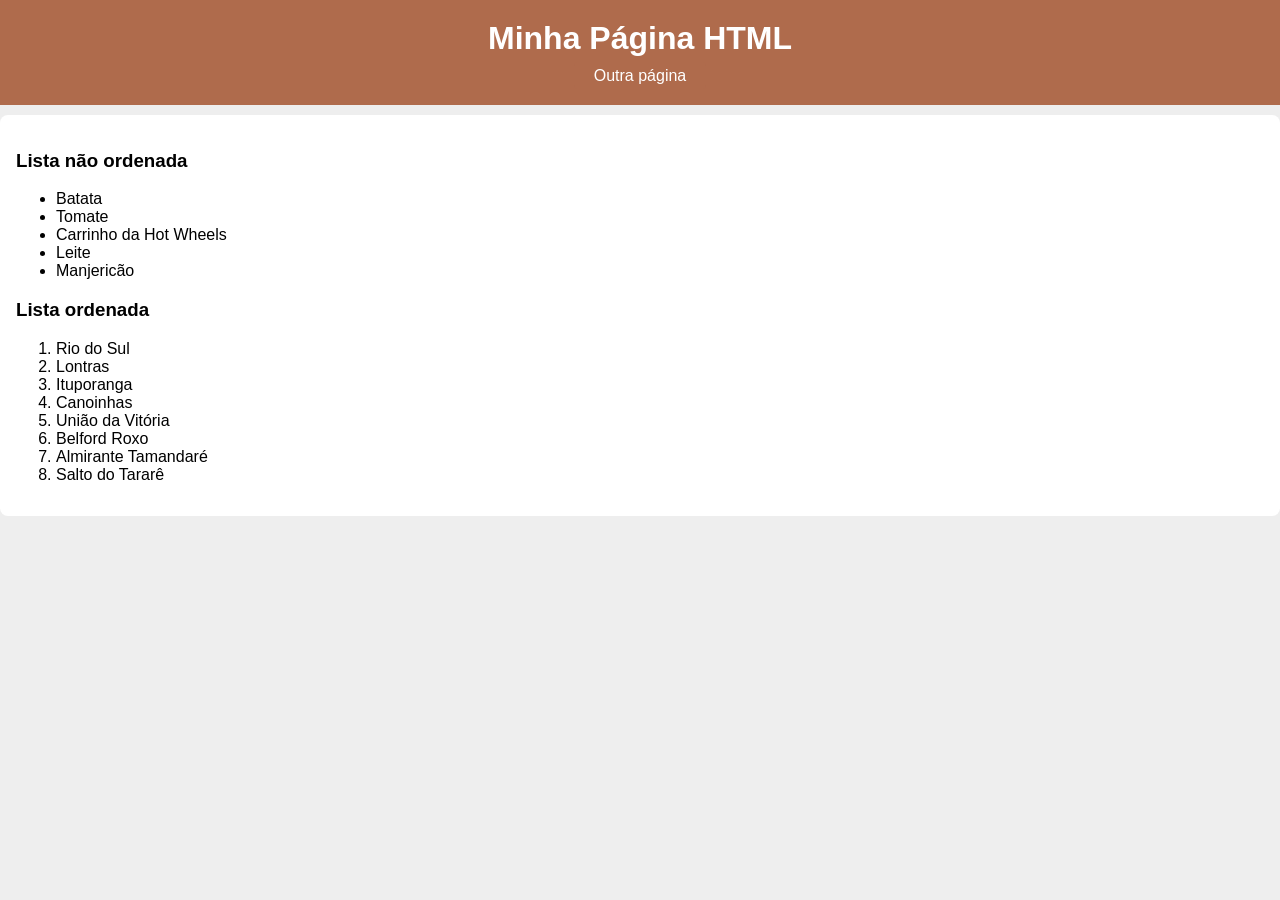
<file: index.html>
<!DOCTYPE html>
<html lang="pt-br">
<head>
    <meta charset="UTF-8">
    <meta name="viewport" content="width=device-width, initial-scale=1.0">
    <title>Minha primeira página HTML</title>
    <link rel="stylesheet" href="./style/exemplos.css">
</head>
<body>
    <!-- A tag header serve para estruturar o cabeçalho da página -->
    <header>
    <!--h1 serve para um título.-->
        <h1>Minha Página HTML</h1>
        <nav>
            <a href="./10_filmes.html">Outra página</a>


        </nav>
    </header>

    <!--Tag de estruturação-->
    <section>
        <div>
            <h3>Lista não ordenada</h3>
    <!--tag de -->
            <ul>
                <li>Batata</li>
                <li>Tomate</li>
                <li>Carrinho da Hot Wheels</li> 
                <li>Leite</li>
                <li>Manjericão</li>               
            </ul>
        </div>
        <div>
            <h3>Lista ordenada</h3>
           <ol>
                <li>Rio do Sul</li>
                <li>Lontras</li>
                <li>Ituporanga</li>
                <li>Canoinhas</li>
                <li>União da Vitória</li>
                <li>Belford Roxo</li>
                <li>Almirante Tamandaré</li>
                <li>Salto do Tararê</li>
           </ol> 
        </div>
    </section>
</body>
</html>
</file>
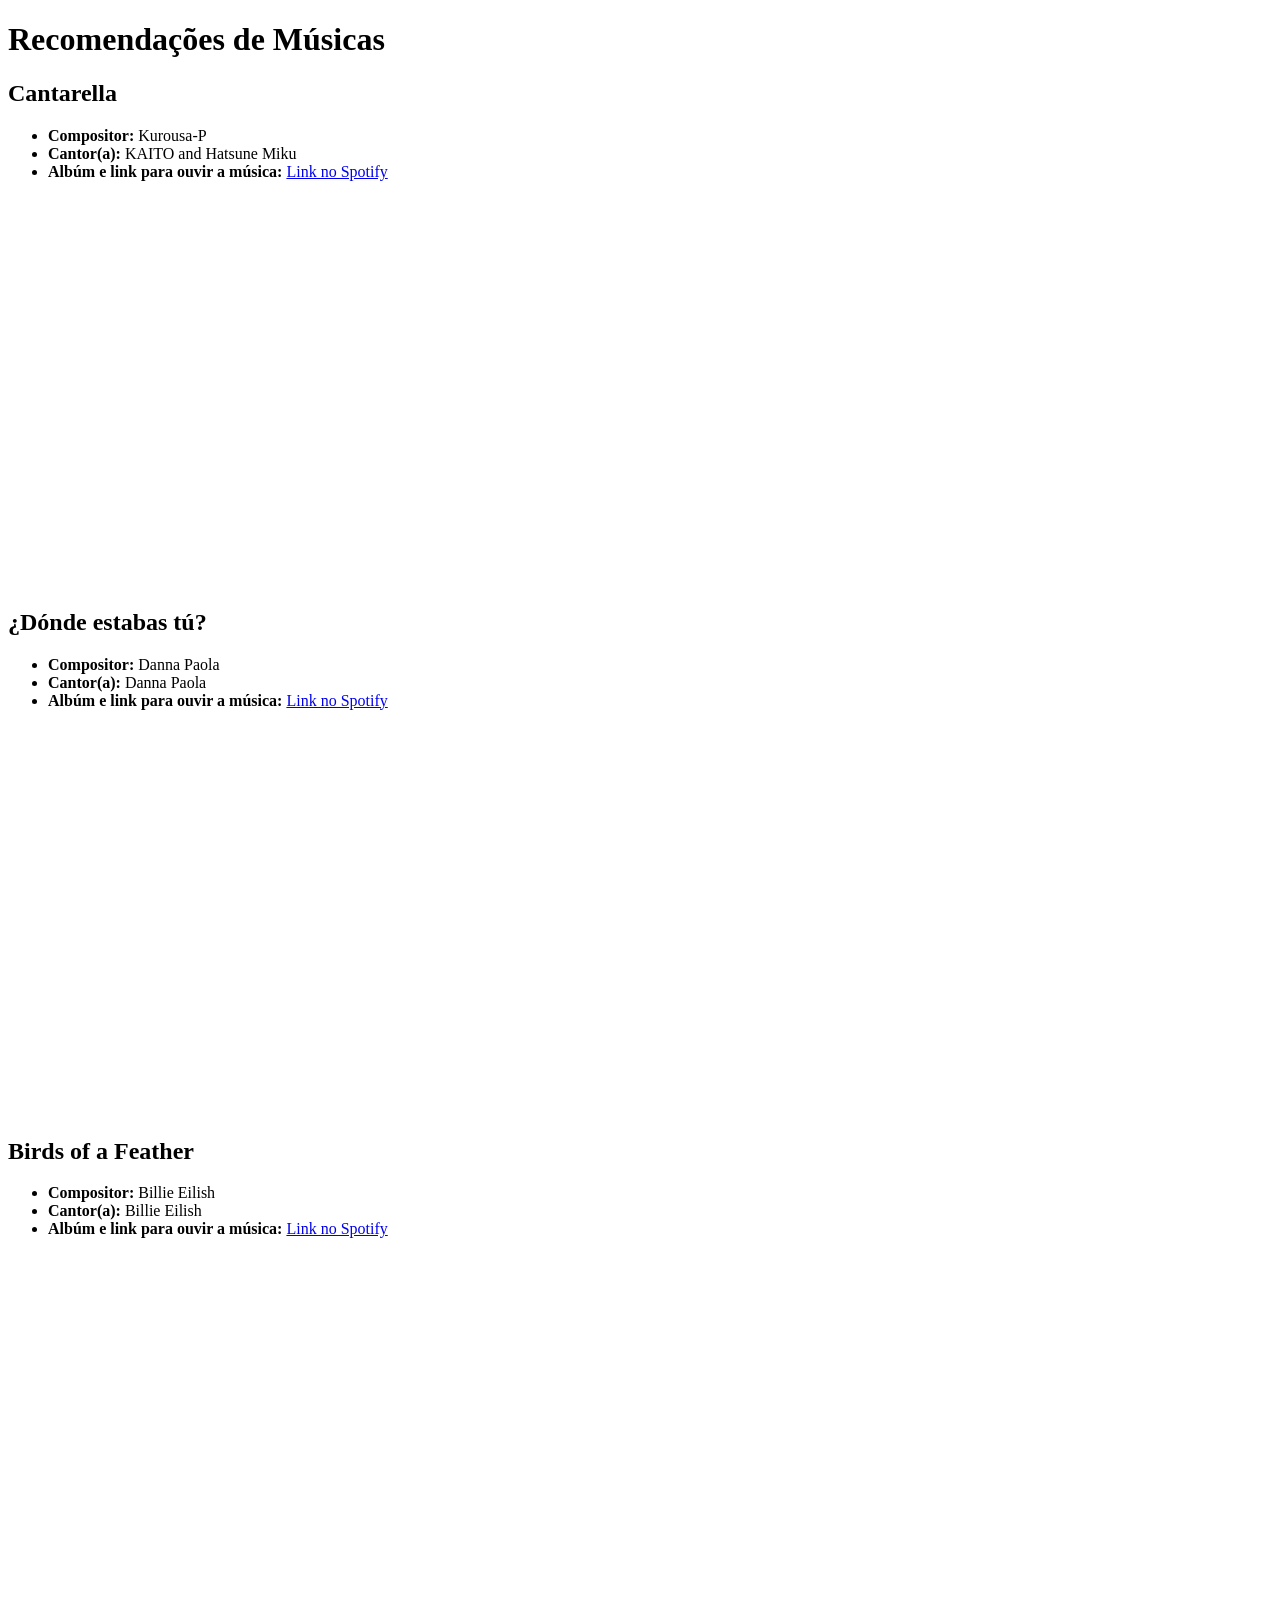
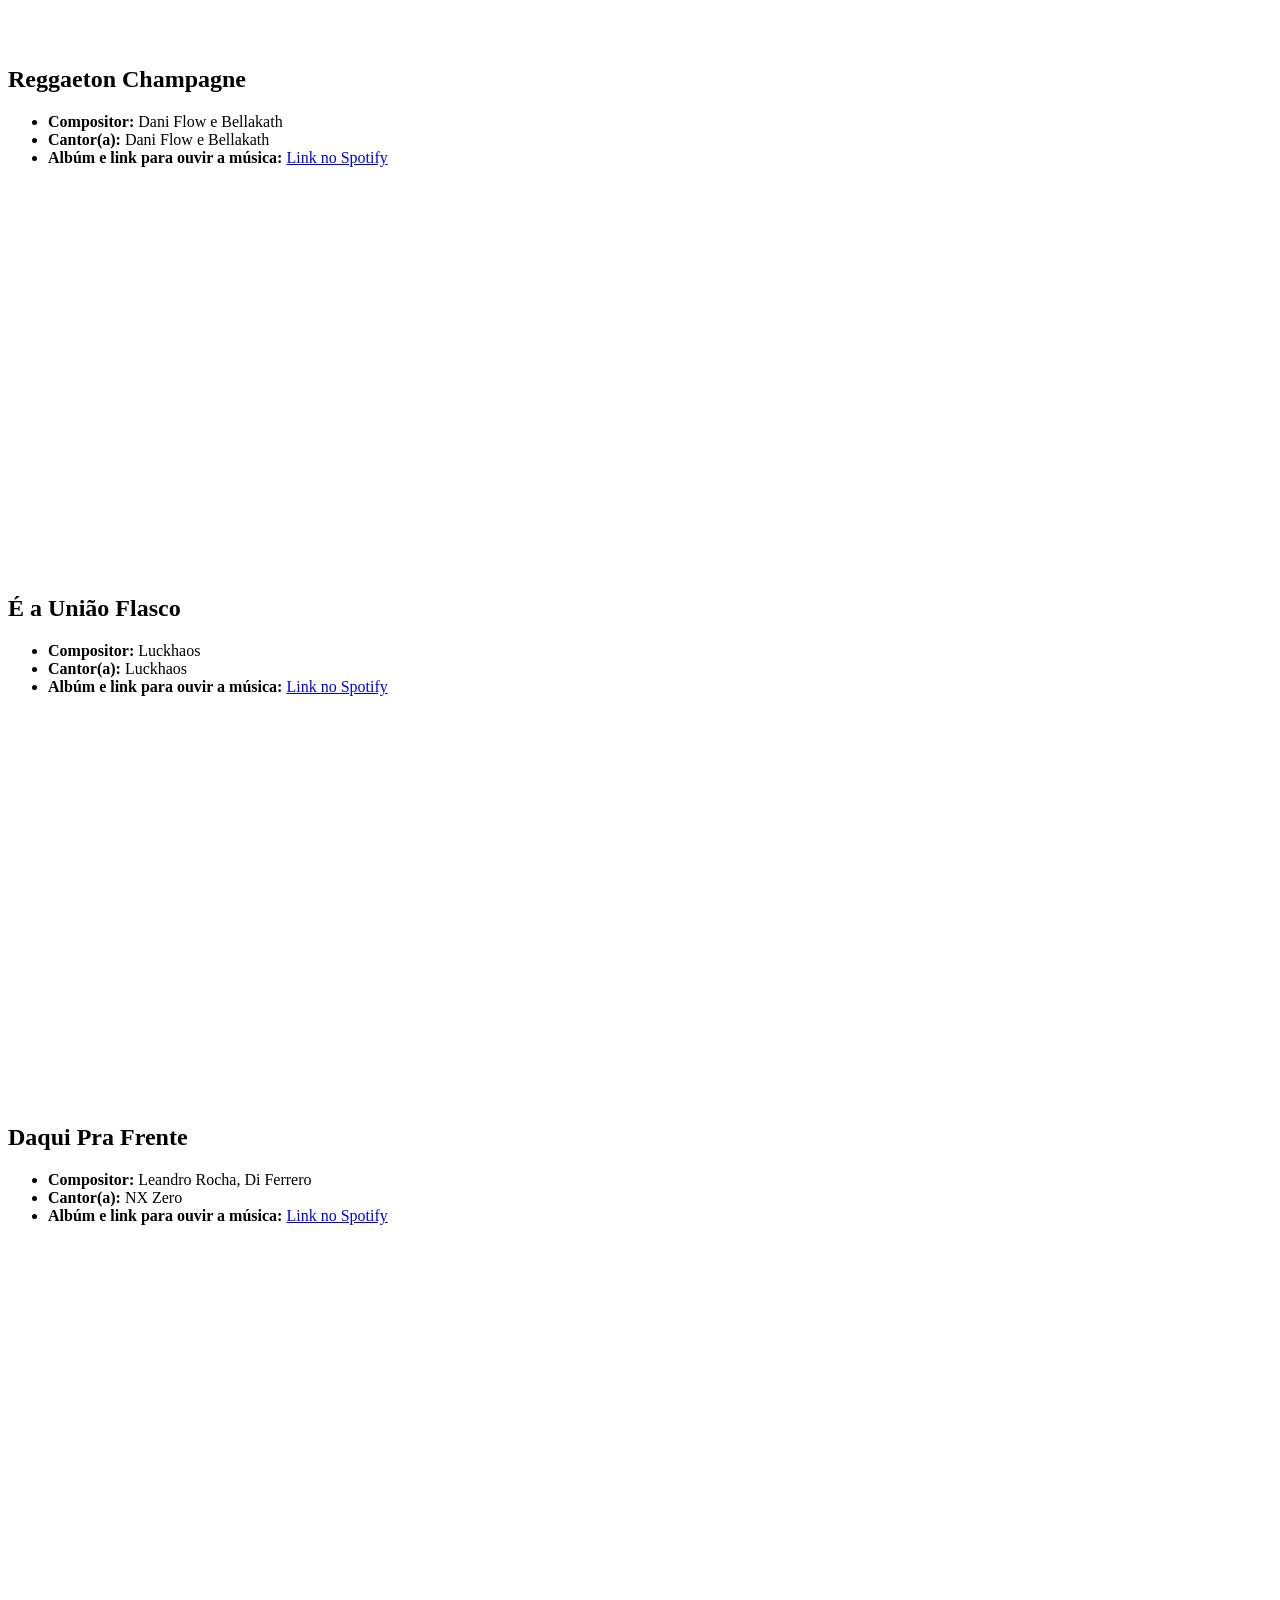
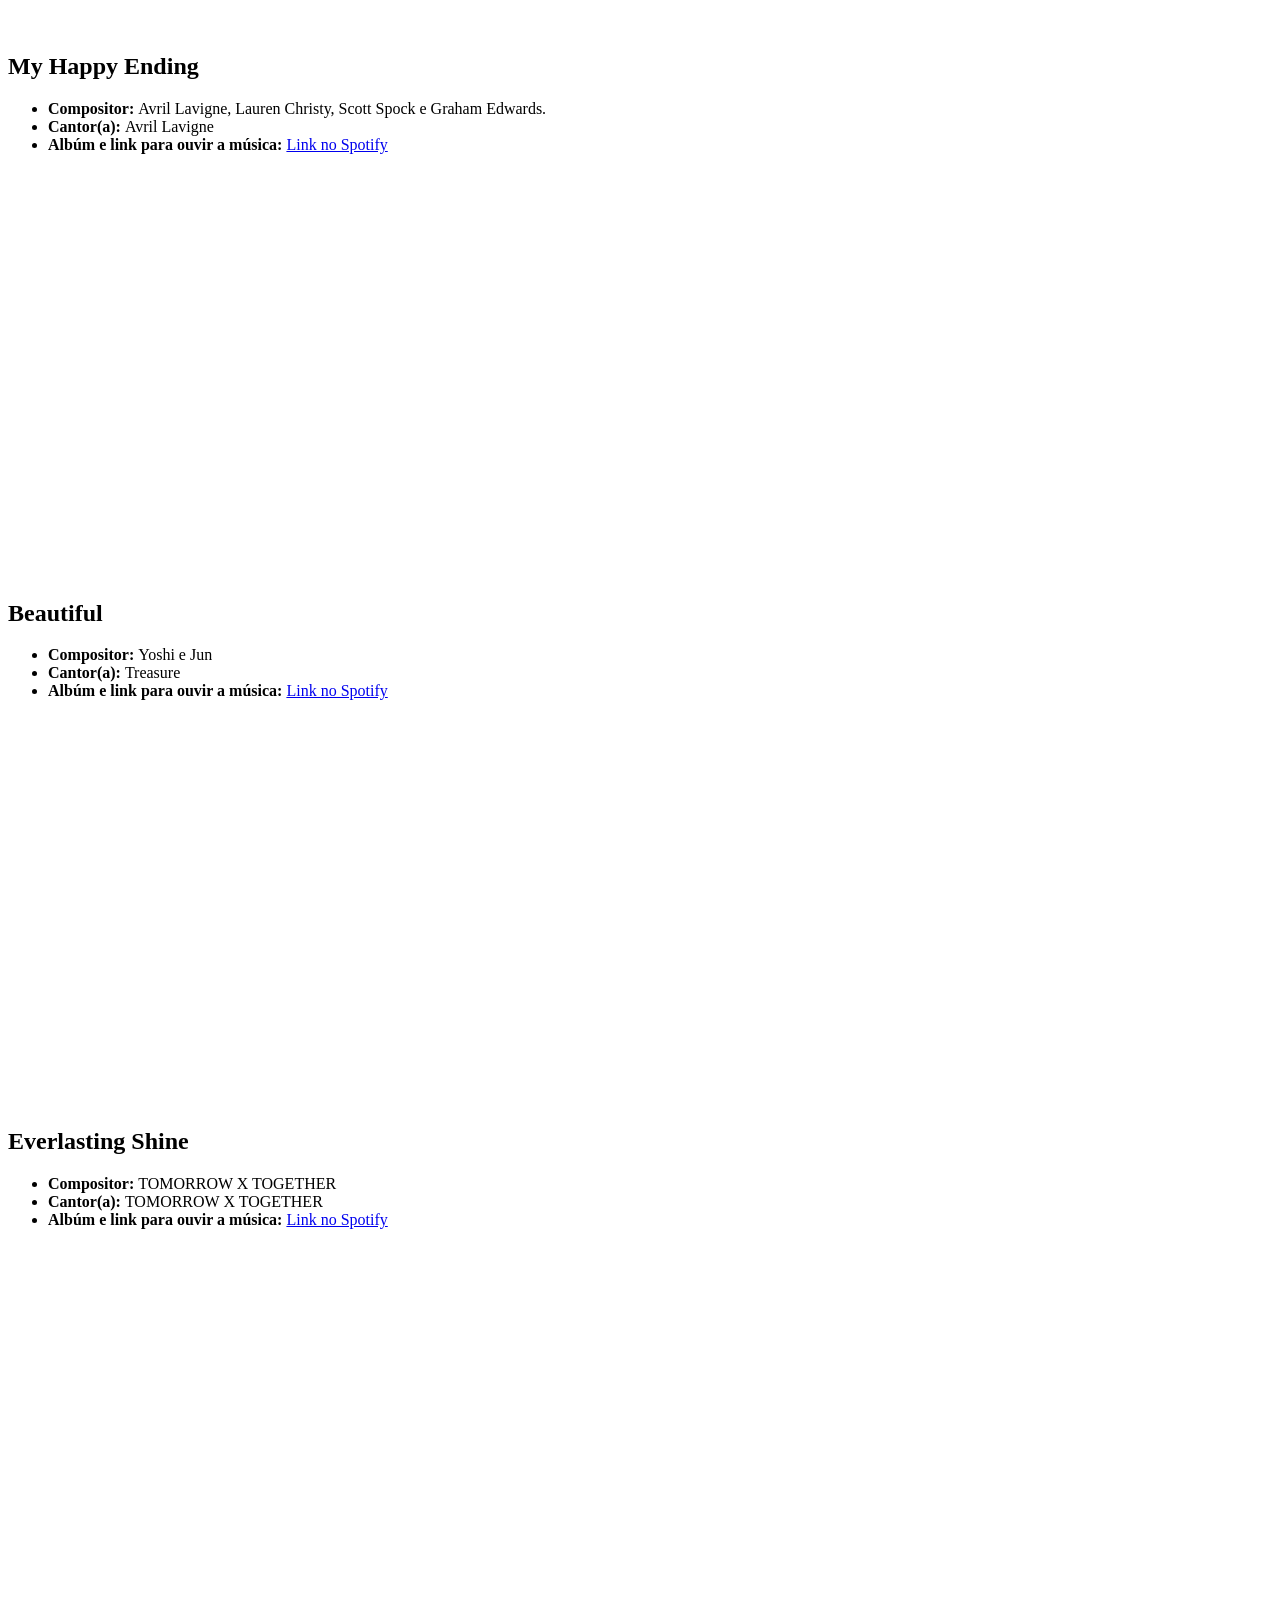
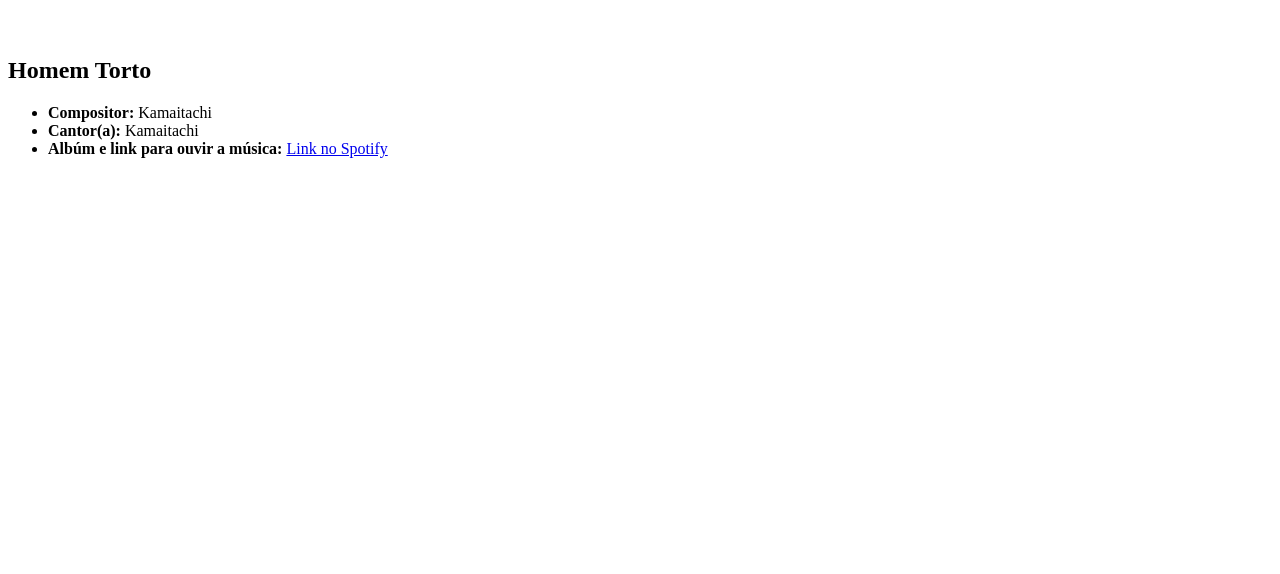
<file: 10_musicas.html>
<!DOCTYPE html>
<html lang="pt-br">
<head>
    <meta charset="UTF-8">
    <meta name="viewport" content="width=device-width, initial-scale=1.0">
    <title>Músicas</title>
</head>
<body>
    <!-- A tag header serve para estruturar o cabeçalho da página -->
    <header>
    <!--h1 serve para um título.-->
        <h1>Recomendações de Músicas</h1>
    </header>

    <!--Tag de estruturação-->
    <section>
        <div>
      <!--Primeira música da lista-->
                <h2>Cantarella</h2>
                <ul>
                <li>
                    <b>Compositor: </b>
                    Kurousa-P              
                </li>
                
                <li>
                    <b>Cantor(a): </b>
                    KAITO and Hatsune Miku                  
                </li>  
                <li>
                    <b>Albúm e link para ouvir a música: </b> <a href="https://open.spotify.com/intl-pt/track/5nvcwCiRhUMHPSSUZCUqbz?si=9c006525b21a4e30" target="_blank">Link no Spotify</a>  
                <div>
                                        <br>
                    <iframe data-testid="embed-iframe" 
                            style="border-radius:12px" src="https://open.spotify.com/embed/track/5nvcwCiRhUMHPSSUZCUqbz?utm_source=generator" 
                            width="40%" height="352" frameBorder="0" 
                            allowfullscreen="" allow="autoplay; clipboard-write; encrypted-media; fullscreen; picture-in-picture" 
                            loading="lazy">
                    </iframe>
                </li>                                                     
            </ul>
            <br>

           <!--Segunda música da lista-->
                <h2>¿Dónde estabas tú?</h2>
                <ul>
                <li>
                    <b>Compositor: </b>
                    Danna Paola             
                </li>
                
                <li>
                    <b>Cantor(a): </b>
                    Danna Paola                
                </li>  
                <li>
                    <b>Albúm e link para ouvir a música: </b> <a href="https://open.spotify.com/intl-pt/track/1PyINqIUN9HFVrmhBACtBz?si=bfbd3d72419445fb" target="_blank">Link no Spotify</a>  
                <div>
                                        <br>
                  <iframe data-testid="embed-iframe" style="border-radius:12px" src="https://open.spotify.com/embed/track/1PyINqIUN9HFVrmhBACtBz?utm_source=generator" 
                  width="40%" height="352" frameBorder="0" allowfullscreen="" allow="autoplay; clipboard-write; encrypted-media; fullscreen; picture-in-picture" loading="lazy"></iframe>
                </li>                                                     
            </ul>
            <br>

            
           <!--Terceira música da lista-->
                <h2>Birds of a Feather</h2>
                <ul>
                <li>
                    <b>Compositor: </b>
                    Billie Eilish
                </li>
                
                <li>
                    <b>Cantor(a): </b>
                    Billie Eilish                
                </li>  
                <li>
                    <b>Albúm e link para ouvir a música: </b> <a href="https://open.spotify.com/intl-pt/track/6dOtVTDdiauQNBQEDOtlAB?si=ba121f94bc2846d5" target="_blank">Link no Spotify</a>  
                <div>
                                        <br>
                  <iframe data-testid="embed-iframe" style="border-radius:12px" src="https://open.spotify.com/embed/track/6dOtVTDdiauQNBQEDOtlAB?utm_source=generator" 
                  width="40%" height="352" frameBorder="0" allowfullscreen="" allow="autoplay; clipboard-write; encrypted-media; fullscreen; picture-in-picture" loading="lazy"></iframe>
                </li>                                                     
            </ul>
            <br>
            
           <!--Quarta música da lista-->
                <h2>Reggaeton Champagne</h2>
                <ul>
                <li>
                    <b>Compositor: </b>
                    Dani Flow e Bellakath
                </li>
                
                <li>
                    <b>Cantor(a): </b>
                    Dani Flow e Bellakath                
                </li>  
                <li>
                    <b>Albúm e link para ouvir a música: </b> <a href="https://open.spotify.com/intl-pt/track/7yIIeKUxTpn36X6CFJhgEi?si=95d3d5845970473c" target="_blank">Link no Spotify</a>  
                <div>
                                        <br>
                 <iframe data-testid="embed-iframe" style="border-radius:12px" src="https://open.spotify.com/embed/track/7yIIeKUxTpn36X6CFJhgEi?utm_source=generator" 
                 width="40%" height="352" frameBorder="0" allowfullscreen="" allow="autoplay; clipboard-write; encrypted-media; fullscreen; picture-in-picture" loading="lazy"></iframe>                                                 
            </ul>
            <br>

                   <!--Quinta música da lista-->
                <h2>É a União Flasco</h2>
                <ul>
                <li>
                    <b>Compositor: </b>
                    Luckhaos
                </li>
                
                <li>
                    <b>Cantor(a): </b>
                    Luckhaos                
                </li>  
                <li>
                    <b>Albúm e link para ouvir a música: </b> <a href="https://open.spotify.com/intl-pt/track/6vlDTH2W9GNuz2mLfTrSeG?si=5011af2d9e2647ae" target="_blank">Link no Spotify</a>  
                <div>
                                        <br>
                 <iframe data-testid="embed-iframe" style="border-radius:12px" src="https://open.spotify.com/embed/track/6vlDTH2W9GNuz2mLfTrSeG?utm_source=generator" 
                 width="40%" height="352" frameBorder="0" allowfullscreen="" allow="autoplay; clipboard-write; encrypted-media; fullscreen; picture-in-picture" loading="lazy"></iframe>                                                 
            </ul>
 
            <br>
                 <!--Sexta música da lista-->
                <h2>Daqui Pra Frente</h2>
                <ul>
                <li>
                    <b>Compositor: </b>
                    Leandro Rocha, Di Ferrero
                </li>
                
                <li>
                    <b>Cantor(a): </b>
                    NX Zero                
                </li>  
                <li>
                    <b>Albúm e link para ouvir a música: </b> <a href="https://open.spotify.com/intl-pt/track/5c8q5K1IqH9rEjLK2oupzX?si=015f4caf84054ba9" target="_blank">Link no Spotify</a>  
                <div>
                                        <br>
                 <iframe data-testid="embed-iframe" style="border-radius:12px" src="https://open.spotify.com/embed/track/5c8q5K1IqH9rEjLK2oupzX?utm_source=generator" 
                 width="40%" height="352" frameBorder="0" allowfullscreen="" allow="autoplay; clipboard-write; encrypted-media; fullscreen; picture-in-picture" loading="lazy"></iframe>                                                 
            </ul>
   
            <br>
                 <!--Sétima música da lista-->
                <h2>My Happy Ending</h2>
                <ul>
                <li>
                    <b>Compositor: </b>
                    Avril Lavigne, Lauren Christy, Scott Spock e Graham Edwards.
                </li>
                
                <li>
                    <b>Cantor(a): </b>
                    Avril Lavigne               
                </li>  
                <li>
                    <b>Albúm e link para ouvir a música: </b> <a href="https://open.spotify.com/intl-pt/track/6sqNctd7MlJoKDOxPVCAvU?si=5eb05756cd984c70" target="_blank">Link no Spotify</a>  
                <div>
                                        <br>
                 <iframe data-testid="embed-iframe" style="border-radius:12px" src="https://open.spotify.com/embed/track/6sqNctd7MlJoKDOxPVCAvU?utm_source=generator" 
                 width="40%" height="352" frameBorder="0" allowfullscreen="" allow="autoplay; clipboard-write; encrypted-media; fullscreen; picture-in-picture" loading="lazy"></iframe>                                                 
            </ul>
            <br>
            <br>
                 <!--Oitava música da lista-->
                <h2>Beautiful</h2>
                <ul>
                <li>
                    <b>Compositor: </b>
                    Yoshi e Jun
                </li>
                
                <li>
                    <b>Cantor(a): </b>
                    Treasure              
                </li>  
                <li>
                    <b>Albúm e link para ouvir a música: </b> <a href="https://open.spotify.com/intl-pt/track/56LHN0v30yTGB6NFdihTg1?si=fff8242f0f7442a2" target="_blank">Link no Spotify</a>  
                <div>
                <br>
                <iframe data-testid="embed-iframe" style="border-radius:12px" src="https://open.spotify.com/embed/track/56LHN0v30yTGB6NFdihTg1?utm_source=generator" 
                    width="40%" height="352" frameBorder="0" allowfullscreen="" allow="autoplay; clipboard-write; encrypted-media; fullscreen; picture-in-picture" loading="lazy"></iframe>                                               
            </ul>
            <br>
              <!--Nona música da lista-->
                <h2>Everlasting Shine</h2>
                <ul>
                <li>
                    <b>Compositor: </b>
                    TOMORROW X TOGETHER
                </li>
                
                <li>
                    <b>Cantor(a): </b>
                    TOMORROW X TOGETHER              
                </li>  
                <li>
                    <b>Albúm e link para ouvir a música: </b> <a href="https://open.spotify.com/intl-pt/track/3zLCX1TGMpsA67cW2pq6ut?si=4b23e3bf8eba488d" target="_blank">Link no Spotify</a>  
                <div>
                <br>
                <iframe data-testid="embed-iframe" style="border-radius:12px" src="https://open.spotify.com/embed/track/3zLCX1TGMpsA67cW2pq6ut?utm_source=generator" 
                width="40%" height="352" frameBorder="0" allowfullscreen="" allow="autoplay; clipboard-write; encrypted-media; fullscreen; picture-in-picture" loading="lazy"></iframe>                                               
            </ul>
            <br>
              <!--Décima música da lista-->
                <h2>Homem Torto</h2>
                <ul>
                <li>
                    <b>Compositor: </b>
                    Kamaitachi
                </li>
                
                <li>
                    <b>Cantor(a): </b>
                    Kamaitachi             
                </li>  
                <li>
                    <b>Albúm e link para ouvir a música: </b> <a href="https://open.spotify.com/intl-pt/track/0F51cR7CzBJ3YXP26tqRxu?si=7a243fd761da448b" target="_blank">Link no Spotify</a>  
                <div>
                <br>
                <iframe data-testid="embed-iframe" style="border-radius:12px" src="https://open.spotify.com/embed/track/0F51cR7CzBJ3YXP26tqRxu?utm_source=generator" 
                width="40%" height="352" frameBorder="0" allowfullscreen="" allow="autoplay; clipboard-write; encrypted-media; fullscreen; picture-in-picture" loading="lazy"></iframe>                                             
            </ul>
            <br>
     </div>
    </section>
</body>
</html>
</file>
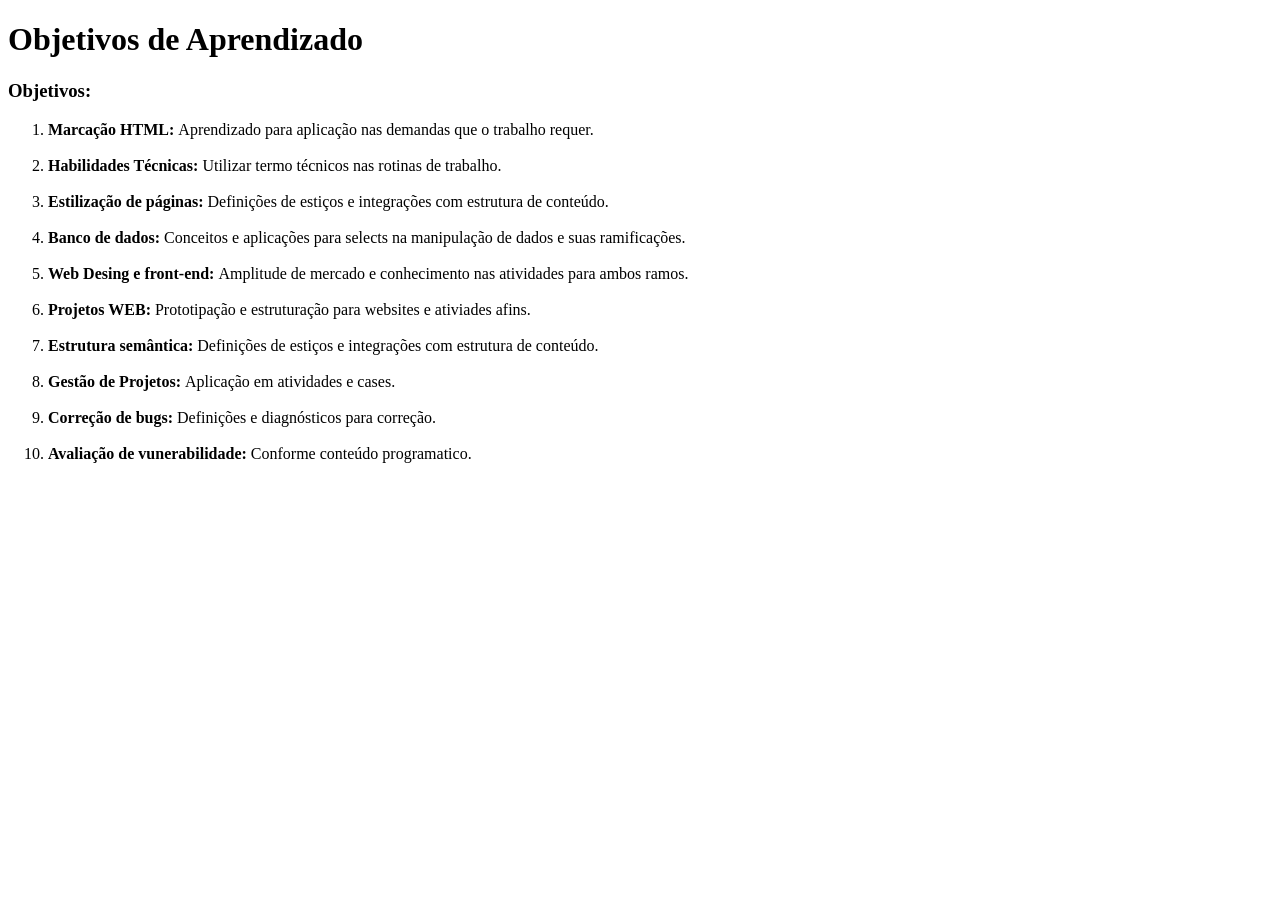
<file: 10_objetivos.html>
<!DOCTYPE html>
<html lang="pt-br">
<head>
    <meta charset="UTF-8">
    <meta name="viewport" content="width=device-width, initial-scale=1.0">
    <title>Objetivos</title>
</head>
<body>
    <!-- A tag header serve para estruturar o cabeçalho da página -->
    <header>
    <!--h1 serve para um título.-->
        <h1>Objetivos de Aprendizado</h1>
    </header>
    <!--Tag de estruturação-->
    <section>
        <div>
            <h3>Objetivos: </h3>
           <ol>
                <li>
                    <b>Marcação HTML: </b> Aprendizado para aplicação nas demandas que o trabalho requer.
                </li>
                <br>
                <li>
                    <b>Habilidades Técnicas: </b> Utilizar termo técnicos nas rotinas de trabalho.
                </li>
                <br>
                <li>
                    <b>Estilização de páginas: </b>Definições de estiços e integrações com estrutura de conteúdo.
                </li>
                <br>
                <li>
                    <b>Banco de dados: </b>Conceitos e aplicações para selects na manipulação de dados e suas ramificações.
                </li>
                <br>
                <li>
                    <b>Web Desing e front-end: </b>Amplitude de mercado e conhecimento nas atividades para ambos ramos.
                </li>
                <br>
                <li>
                    <b>Projetos WEB: </b>Prototipação e estruturação para websites e ativiades afins.
                </li>
                <br>
                <li>
                    <b>Estrutura semântica: </b>Definições de estiços e integrações com estrutura de conteúdo.
                </li>
                <br>
                <li>
                    <b>Gestão de Projetos: </b> Aplicação em atividades e cases.
                </li>
                <br>
                <li>
                    <b>Correção de bugs: </b>Definições e diagnósticos para correção.
                </li>
                <br>
                <li>
                    <b>Avaliação de vunerabilidade: </b>Conforme conteúdo programatico.
                </li>
           </ol> 
        </div>
    </section>
</body>
</html>
</file>
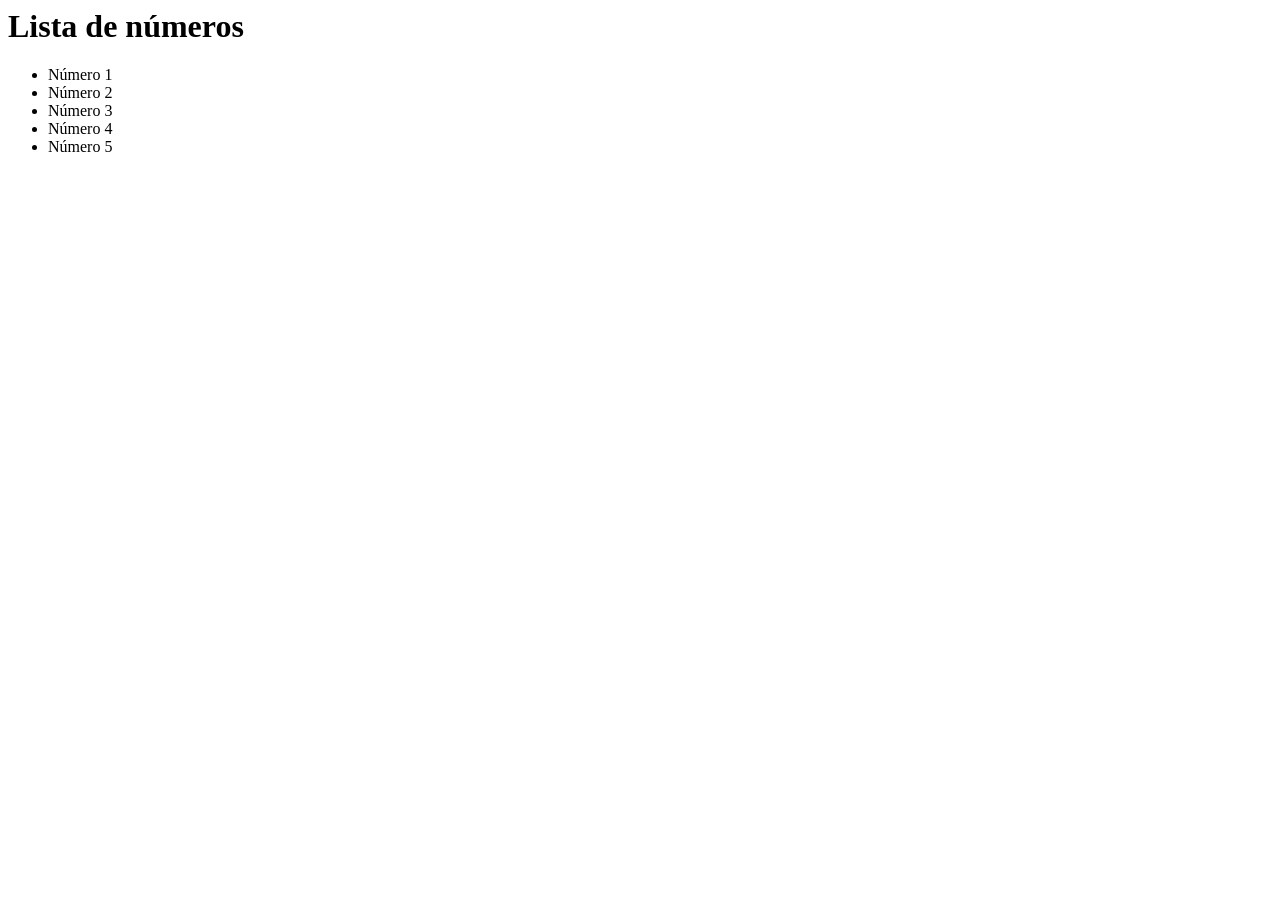
<file: script.html>
<html>  
<body>  
  <h1>Lista de números</h1>  
  <ul id="lista"></ul>  
  
  <script>  
    let ul = document.getElementById("lista");  
  
    for (let i = 1; i <= 5; i++) {  
      ul.innerHTML += "<li>Número " + i + "</li>";  
    }  
  </script>  
</body>  

</html>
</file>
<file: style/exemplos.css>
body {
    background-color: #eee;
    font-family: 'Gill Sans', 'Gill Sans MT', Calibri, 'Trebuchet MS', sans-serif;
    margin: 0;
}

header {
    background-color: #af6b4c;
    color: #FFFFFF;
    text-align: center;
    padding: 20px;
}
header a {
    text-decoration: none;
    color: #fff;
    background-color: #af6b4c;
    padding: 5px 20px;
    border-radius: 4px;
}
header a:hover {
        background-color: #af6b4c;
}
h1 {
    /* top right bottom left */
    margin: 0 0 10px 0;
    /* margin-bootom: 10px; */
}

main {
    padding:16px
}

section{
    background-color: #FFFFFF;
    padding: 16px;
    border-radius: 8px;
    margin: 10px 0;
}

/* Para referenciar  ID é com o # */
#exemploid {
    background-color: rgb(70, 166, 207);
}

/* Para referenciar classe é com .*/
.exemploclass {
background-color: blue;

}
</file>
